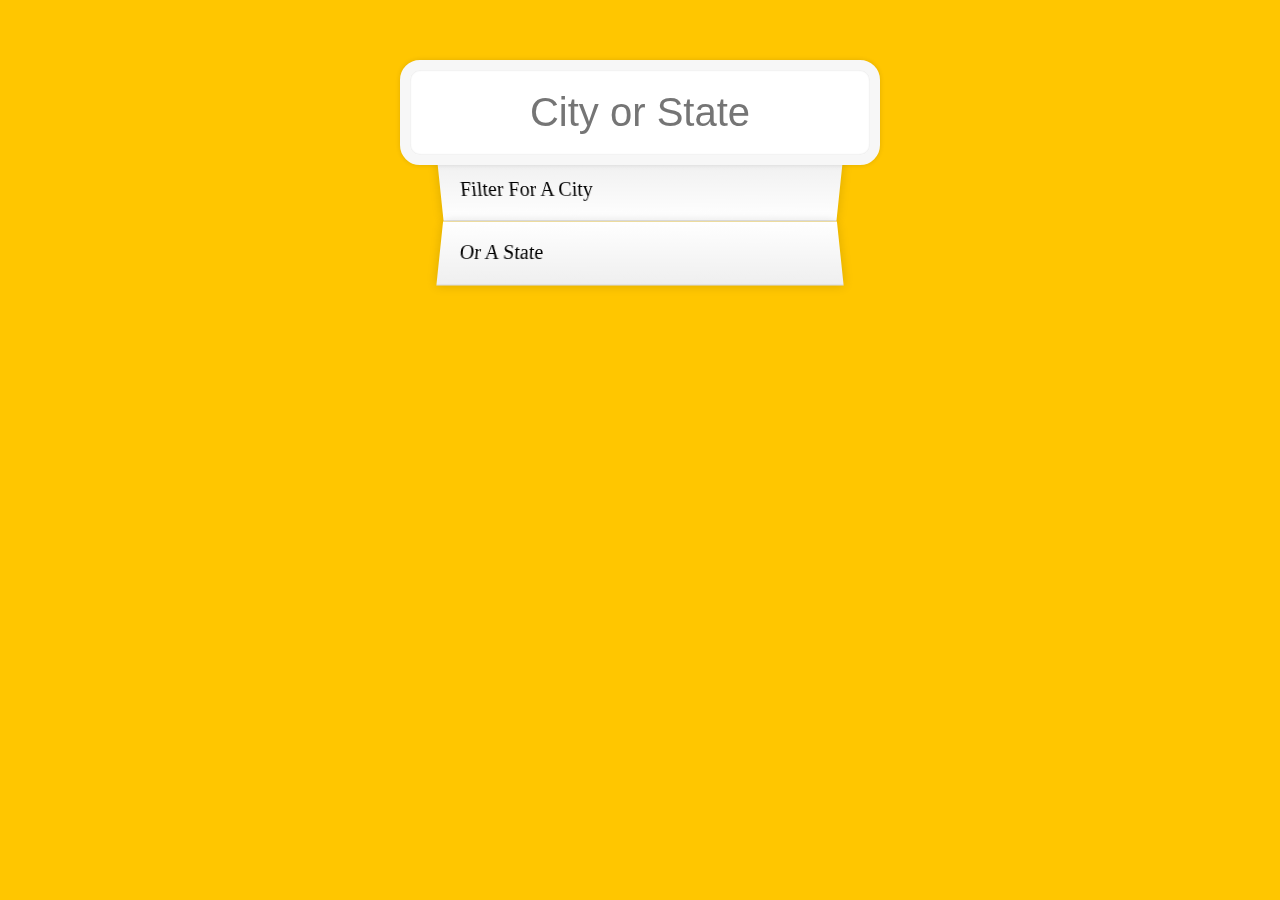
<file: index.html>
<!DOCTYPE html>
<html lang="en">

<head>
    <meta charset="UTF-8">
    <meta http-equiv="X-UA-Compatible" content="IE=edge">
    <meta name="viewport" content="width=device-width, initial-scale=1.0">
    <link rel="stylesheet" href="style.css">
    <title>Type Ahead</title>
</head>

<body>
    <form class="search-form">
        <input type="text" class="search" placeholder="City or State">
        <ul class="suggestions">
            <li>Filter for a city</li>
            <li>or a state</li>
        </ul>
    </form>

    <script src="script.js"></script>
</body>

</html>
</file>
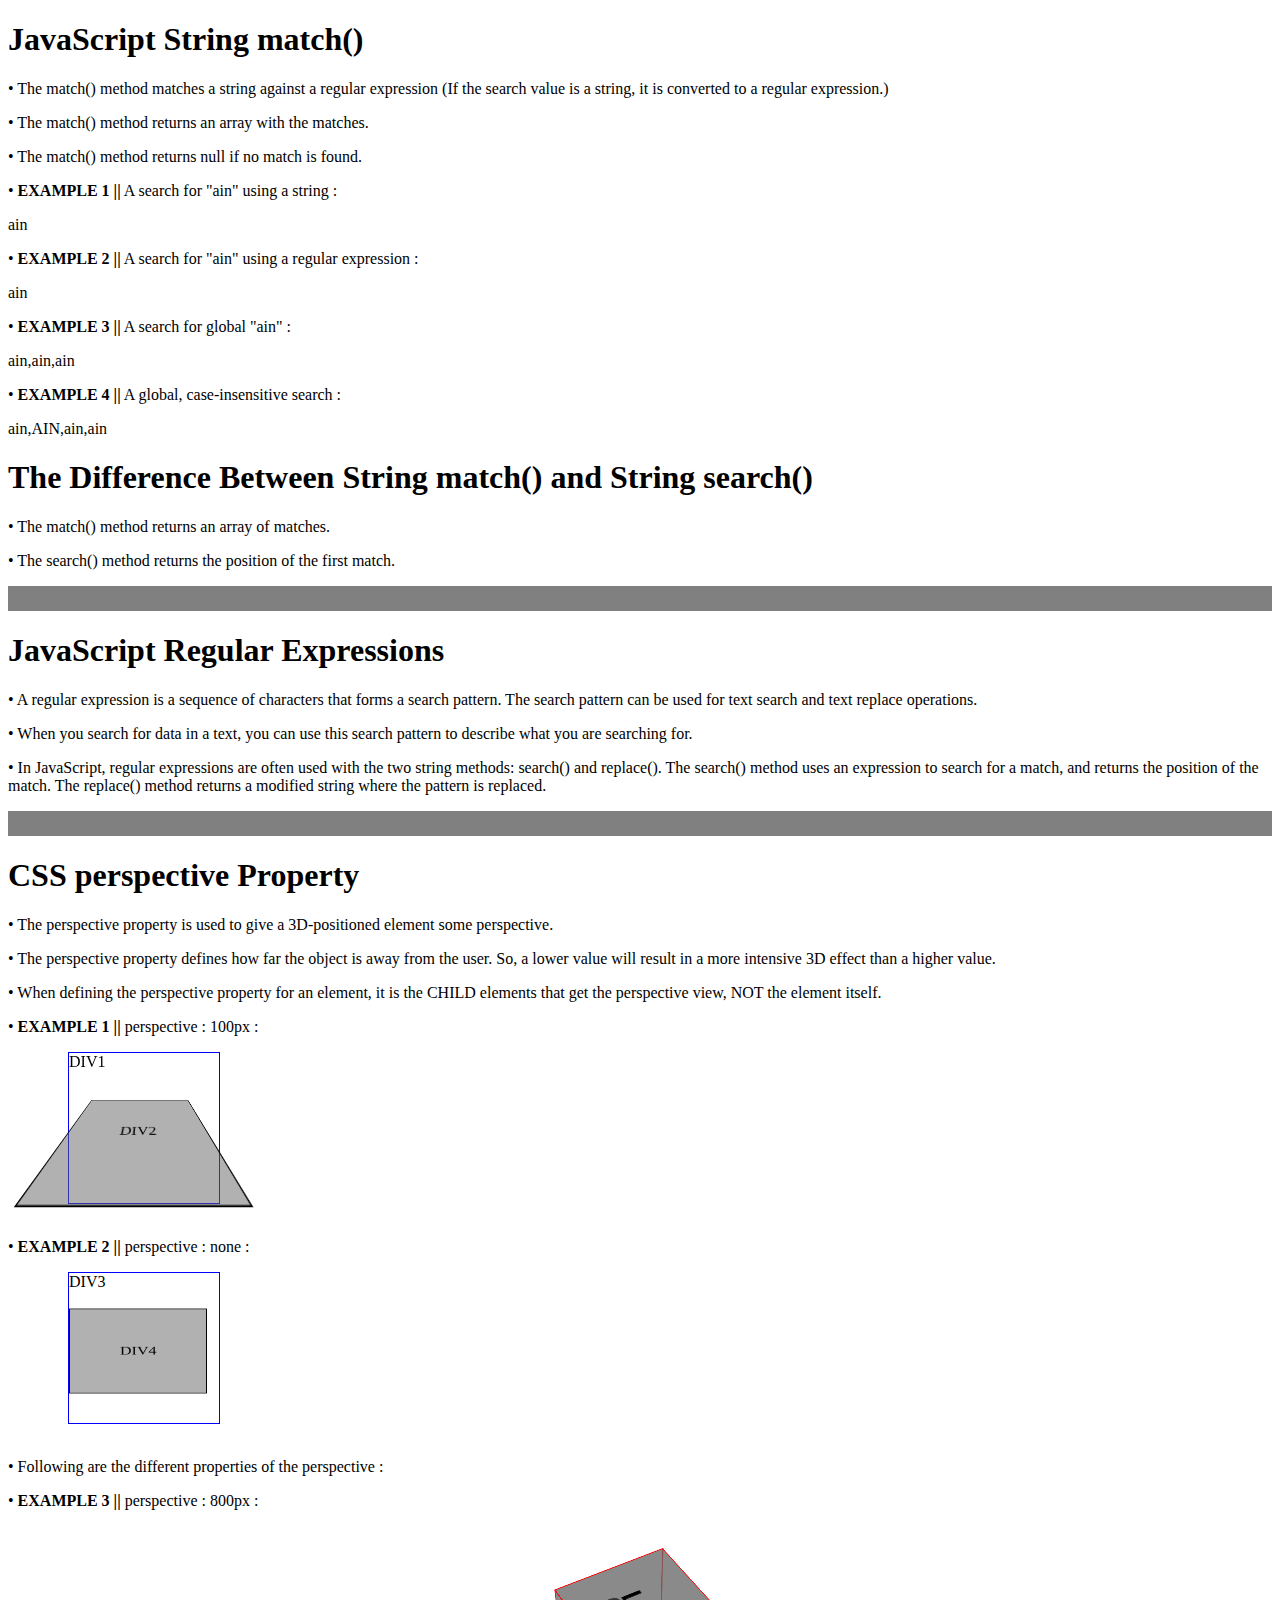
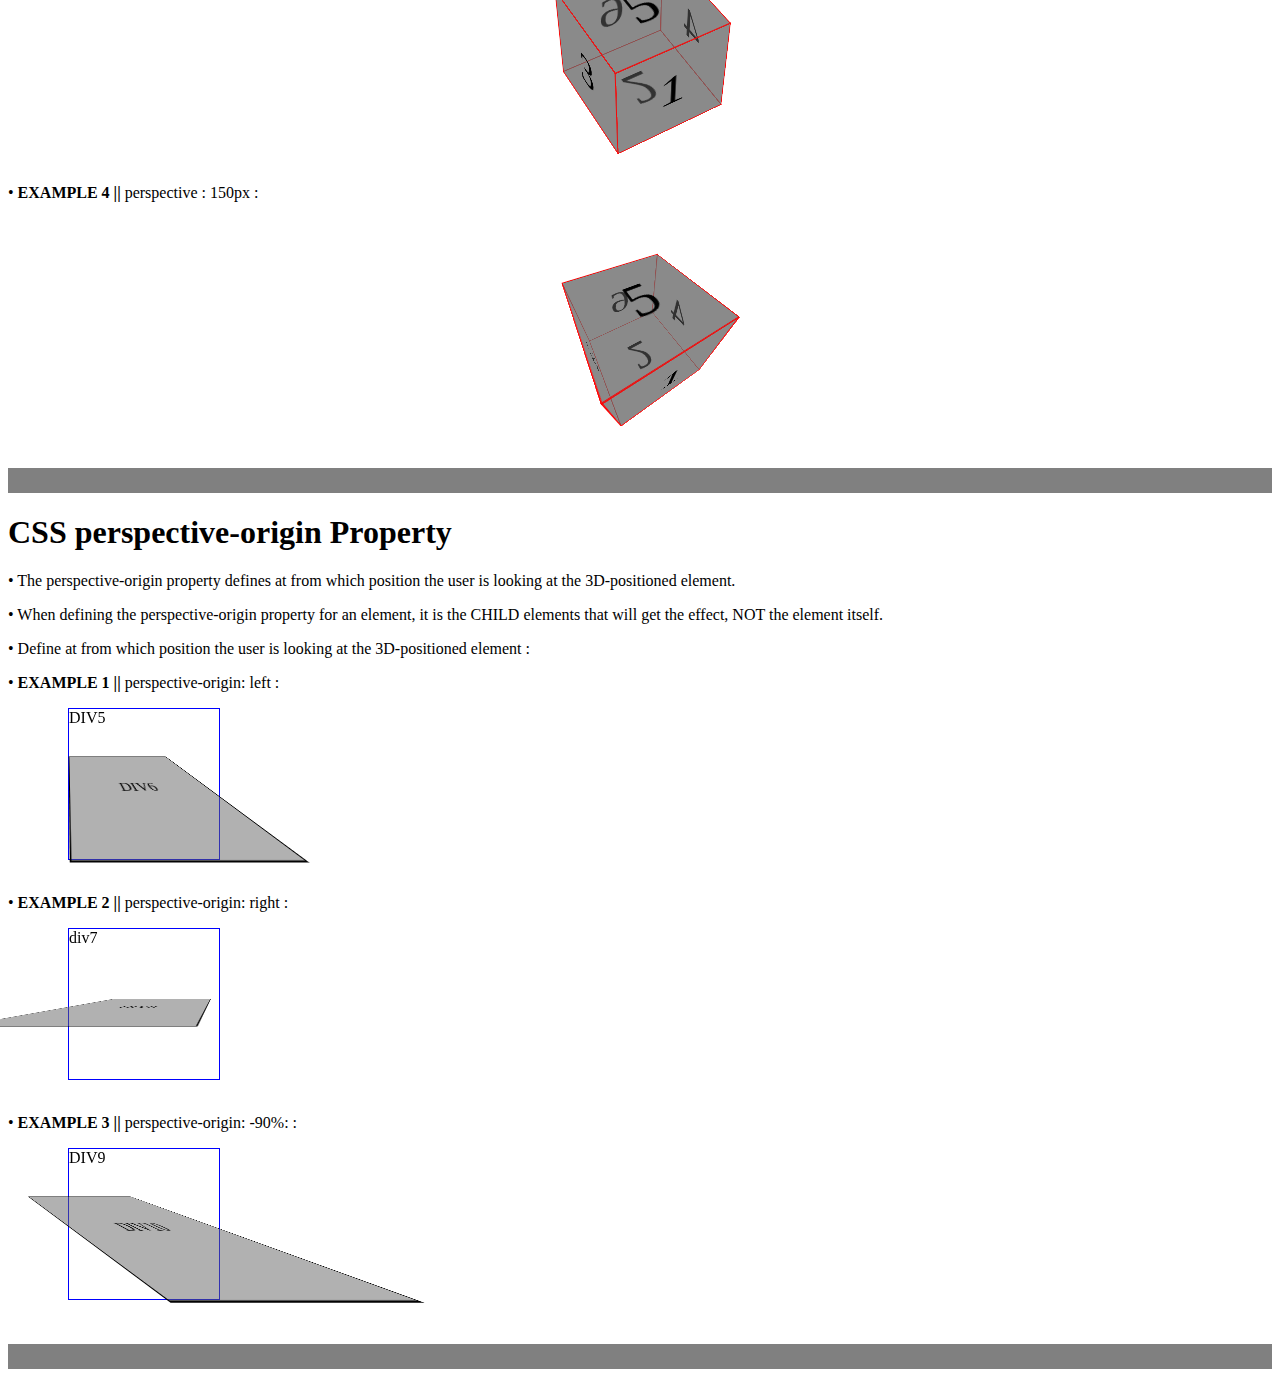
<file: Doubts/doubts.html>
<!DOCTYPE html>
<html lang="en">

<head>
    <meta charset="UTF-8">
    <meta http-equiv="X-UA-Compatible" content="IE=edge">
    <meta name="viewport" content="width=device-width, initial-scale=1.0">
    <link rel="stylesheet" href="doubts.css">
    <title>Doubts</title>
</head>

<body>
    <!-- JavaScript String match() -->
    <h1>JavaScript String match()</h1>
    <p>• The match() method matches a string against a regular expression (If the search value is a string, it is
        converted to a regular expression.)</p>
    <p>• The match() method returns an array with the matches.</p>
    <p>• The match() method returns null if no match is found.</p>

    <!-- EXAMPLE 1 -->
    <p>• <strong>EXAMPLE 1 ||</strong>
        A search for "ain" using a string :</p>
    <p id="ex1"></p>

    <!-- EXAMPLE 2 -->
    <p>• <strong>EXAMPLE 2 ||</strong>
        A search for "ain" using a regular expression :</p>
    <p id="ex2"></p>

    <!-- EXAMPLE 3 -->
    <p>• <strong>EXAMPLE 3 ||</strong>
        A search for global "ain" :</p>
    <p id="ex3"></p>

    <!-- EXAMPLE 4 -->
    <p>• <strong>EXAMPLE 4 ||</strong>
        A global, case-insensitive search :</p>
    <p id="ex4"></p>

    <h1>The Difference Between String match() and String search()</h1>
    <p>• The match() method returns an array of matches.</p>
    <p>• The search() method returns the position of the first match.</p>


    <hr size="25" noshade>


    <!-- JavaScript Regular Expressions -->
    <h1>JavaScript Regular Expressions</h1>
    <p>• A regular expression is a sequence of characters that forms a search pattern. The search pattern can be used
        for text search and text replace operations.</p>
    <p>• When you search for data in a text, you can use this search pattern to describe what you are searching for.</p>
    <p>• In JavaScript, regular expressions are often used with the two string methods: search() and replace(). The
        search() method uses an expression to search for a match, and returns the position of the match. The replace()
        method returns a modified string where the pattern is replaced.</p>


    <hr size="25" noshade>


    <!-- CSS perspective Property -->
    <h1>CSS perspective Property</h1>
    <p>• The perspective property is used to give a 3D-positioned element some perspective.</p>
    <p>• The perspective property defines how far the object is away from the user. So, a lower value will result in a
        more intensive 3D effect than a higher value.</p>
    <p>• When defining the perspective property for an element, it is the CHILD elements that get the perspective view,
        NOT the element itself.</p>

    <!-- EXAMPLE 1 -->
    <p>• <strong>EXAMPLE 1 ||</strong>
        perspective : 100px :</p>
    <div id="div1">DIV1
        <div id="div2">DIV2</div>
    </div>
    <br>

    <!-- EXAMPLE 2 -->
    <p>• <strong>EXAMPLE 2 ||</strong>
        perspective : none :</p>
    <div id="div3">DIV3
        <div id="div4">DIV4</div>
    </div>
    <br>

    <p>• Following are the different properties of the perspective : </p>

    <!-- EXAMPLE 3 -->
    <p>• <strong>EXAMPLE 3 ||</strong>
        perspective : 800px :</p>
    <div class="ex3">
        <div class="cube">
            <div class="side front">1</div>
            <div class="side back">6</div>
            <div class="side right">4</div>
            <div class="side left">3</div>
            <div class="side top">5</div>
            <div class="side bottom">2</div>
        </div>
    </div>
    <br><br><br><br><br><br><br><br><br>

    <!-- EXAMPLE 4 -->
    <p>• <strong>EXAMPLE 4 ||</strong>
        perspective : 150px :</p>
    <div class="ex4">
        <div class="cube">
            <div class="side front">1</div>
            <div class="side back">6</div>
            <div class="side right">4</div>
            <div class="side left">3</div>
            <div class="side top">5</div>
            <div class="side bottom">2</div>
        </div>
    </div>
    <br><br><br><br><br><br><br><br><br>


    <hr size="25" noshade>


    <!-- CSS perspective-origin Property -->
    <h1>CSS perspective-origin Property</h1>
    <p>• The perspective-origin property defines at from which position the user is looking at the 3D-positioned
        element.</p>
    <p>• When defining the perspective-origin property for an element, it is the CHILD elements that will get the
        effect, NOT the element itself.</p>

    <p>• Define at from which position the user is looking at the 3D-positioned element :</p>

    <!-- EXAMPLE 1 -->
    <p>• <strong>EXAMPLE 1 ||</strong>
        perspective-origin: left :</p>
    <div id="div5">DIV5
        <div id="div6">DIV6</div>
    </div>
    <br>

    <!-- EXAMPLE 2 -->
    <p>• <strong>EXAMPLE 2 ||</strong>
        perspective-origin: right :</p>
    <div id="div7">div7
        <div id="div8">DIV8</div>
    </div>
    <br>

    <!-- EXAMPLE 3 -->
    <p>• <strong>EXAMPLE 3 ||</strong>
        perspective-origin: -90%: :</p>
    <div id="div9">DIV9
        <div id="div10">DIV10</div>
    </div>
    <br><br>


    <hr size="25" noshade>


    <script src="doubts.js"></script>
</body>

</html>
</file>
<file: style.css>
html {
    box-sizing : border-box;
    background : #ffc600;
    font-family : 'helvetica neue';
    font-size : 20px;
    font-weight : 500;
}


*, *:before, *:after {
    box-sizing : inherit;
}


input {
    width : 100%;
    padding : 20px;
}


.search-form {
    max-width : 400px;
    margin : 50px auto;
}


input.search {
    margin : 0 auto;
    text-align : center;
    outline : 0;
    border : 10px solid #F7F7F7;
    width : 120%;
    left : -10%;
    position : relative;
    top : 10px;
    z-index : 2;
    border-radius : 20px;
    font-size : 40px;
    box-shadow : 
    0 0 5px rgba(0, 0, 0, 0.12),
    inset 0 0 2px rgba(0, 0, 0, 0.19);
}


.suggestions {
    margin : 0;
    padding : 0;
    position : relative;
    /* perspective : 20px; */
}


.suggestions li {
    background : white;
    list-style : none;
    border-bottom : 1px solid #D8D8D8;
    box-shadow : 0 0 10px rgba(0, 0, 0, 0.14);
    margin : 0;
    padding : 20px;
    transition : background 0.2s;
    display : flex;
    justify-content : space-between;
    text-transform : capitalize;
}


.suggestions li:nth-child(even) {
    transform : perspective(100px) rotateX(3deg) translateY(2px) scale(1.0001);
    background : linear-gradient(to bottom, #ffffff 0%, #EFEFEF 100%);
}


.suggestions li:nth-child(odd) {
    transform : perspective(100px) rotateX(-3deg) translateY(3px);
    background : linear-gradient(to top, #ffffff 0%, #EFEFEF 100%);
}


span.population {
    font-size : 15px;
}


.hl {
    background : #ffc600;
}
</file>
<file: Doubts/doubts.css>
/* CSS perspective Property */
#div1 {
    position : relative;
    height : 150px;
    width : 150px;
    margin-left : 60px;
    border : 1px solid blue;
    perspective : 100px;
}


#div2, #div4 {
    padding : 50px;
    position : absolute;
    border : 1px solid black;
    background : rgba(100, 100, 100, 0.5);
    transform-style : preserve-3d;
    transform : rotateX(45deg);
}


#div3 {
    position : relative;
    height : 150px;
    width : 150px;
    margin-left : 60px;
    border : 1px solid blue;
    perspective : none;
}


.ex3 {
    perspective : 800px;
}


.ex4 {
    perspective : 150px;
}


.cube {
    font-size : 4em;
    width : 2em;
    margin : 1.5em auto;
    transform-style : preserve-3d;
    transform : rotateX(-45deg) rotateY(30deg);
}


.side {
    position : absolute;
    width : 2em;
    height : 2em;
    background : rgba(100, 100, 100, 0.5);
    border : 1px solid red;
    text-align : center;
    line-height : 2em;
}


.front {
    transform : translateZ(1em);
}
.top {
    transform : rotateX(90deg) translateZ(1em);
}
.right {
    transform : rotateY(90deg) translateZ(1em);
}
.left {
    transform : rotateY(-90deg) translateZ(1em);
}
.bottom {
    transform: rotateX(-90deg) translateZ(1em);
}
.back {
    transform: rotateY(-180deg) translateZ(1em);
}


#div5 {
    position: relative;
    height: 150px;
    width: 150px;
    margin-left: 60px;
    border: 1px solid blue;
    perspective: 100px;
    perspective-origin: left;  
}


#div6, #div8, #div10 {
    padding: 50px;
    position: absolute;
    border: 1px solid black;
    background-color: red;
    background: rgba(100,100,100,0.5); 
    transform-style: preserve-3d;
    transform: rotateX(45deg);
}


#div7 {
    position: relative;
    height: 150px;
    width: 150px;
    margin-left: 60px;
    border: 1px solid blue;
    perspective: 100px;
    perspective-origin: bottom right;
}


#div9 {
    position: relative;
    height: 150px;
    width: 150px;
    margin-left: 60px;
    border: 1px solid blue;
    perspective: 100px;
    perspective-origin: -90%;  
}
</file>
